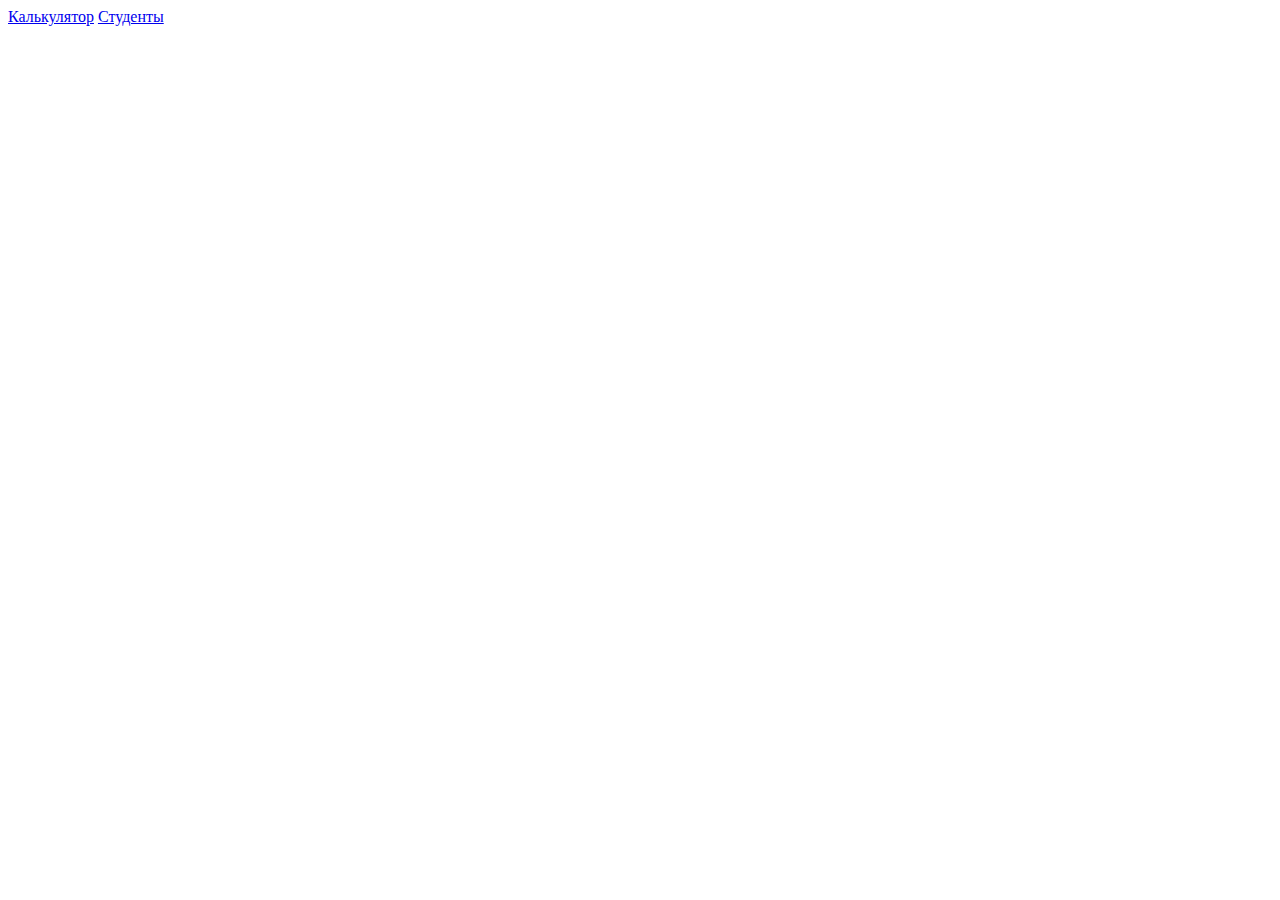
<file: HttpListenerTask/HttpListenerTask/index.html>
﻿<!DOCTYPE html>
<html lang="en">
<head>
    <meta charset="UTF-8">
    <title>Главная</title>
</head>
<body>
    <div>
        <a href="calculator.html">Калькулятор</a>
        <a href="students.html">Студенты</a>
    </div>
</body>
</html>
</file>
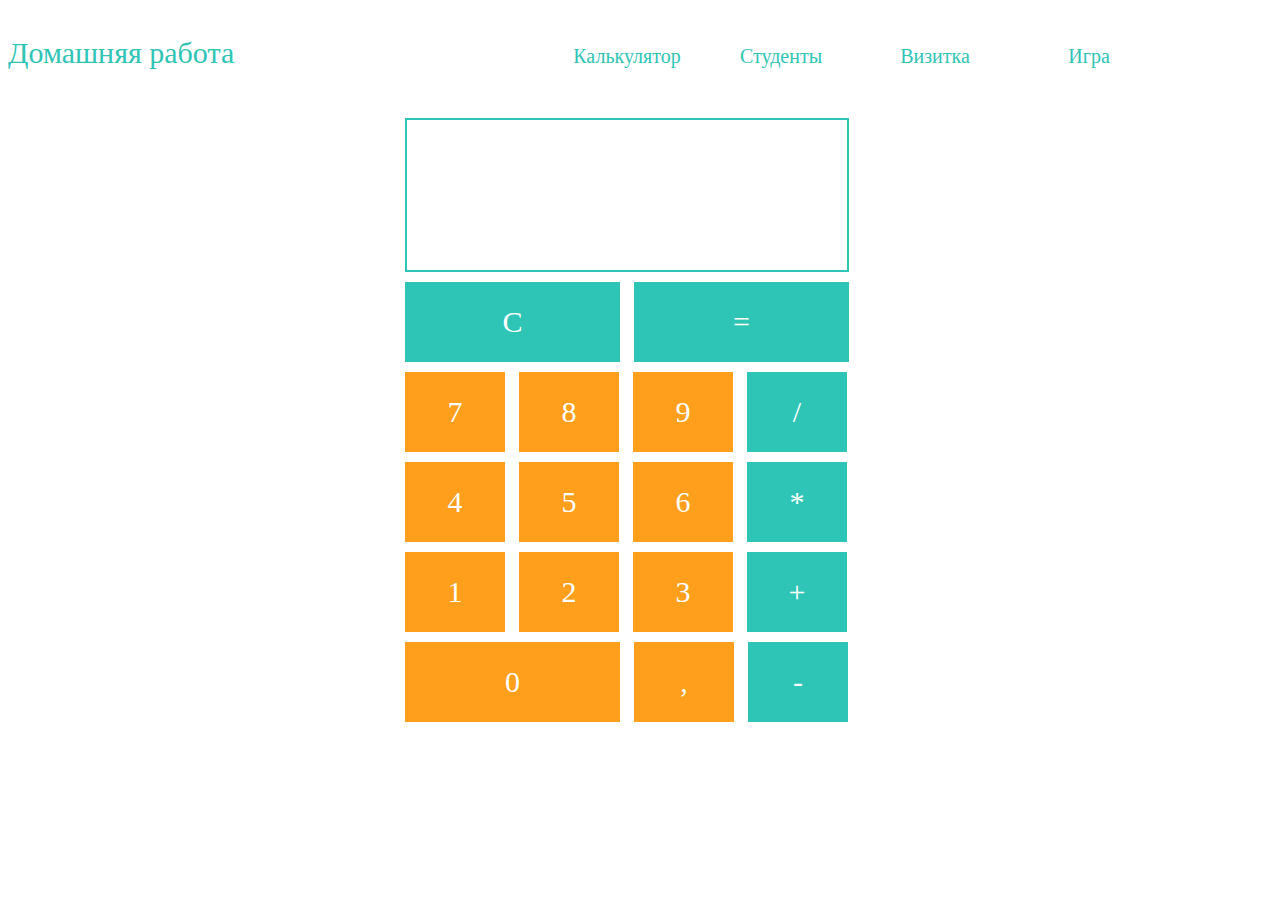
<file: HomeworkJS/calculator/calculator.html>
<!DOCTYPE html>
<html>
    <head>
        <meta charset="utf-8">
        <meta name="viewport" content="width=device-width, initial-scale=1, shrink-to-fit=no">
        <title>Калькулятор</title>
        <link rel="stylesheet" type="text/css" href="../style.css">
        <link rel="stylesheet" type="text/css" href="calculator.css">
        <script type="text/javascript" src="calculator.js"></script>
      </head>
    <body>
        <div class="header">
            <div class="brand inline">
                Домашняя работа
            </div>
            <div class="navbar inline">
                <a href="calculator.html">
                    <div class="nav-item inline">Калькулятор</div>
                </a>
                <a href="../students/students.html">
                    <div class="nav-item inline">Студенты</div>
                </a>
                <a href="../site-card/site-card.html">
                    <div class="nav-item inline">Визитка</div>
                </a>
                <a href="../game/game.html">
                    <div class="nav-item inline">Игра</div>
                </a>
            </div>
        </div>
        <div class="container">
            <div class="result">
                
            </div>
            <div class="btns">
                <div class="row">
                    <div class="delete-all">
                        C
                    </div>
                    <div class="get-result">
                        =
                    </div>
                </div>
                <div class="row">
                    <div class="digit">
                        7
                    </div>
                    <div class="digit">
                        8
                    </div>
                    <div class="digit">
                        9
                    </div>
                    <div class="operation">
                        /
                    </div>
                </div>
                <div class="row">
                    <div class="digit">
                        4
                    </div>
                    <div class="digit">
                        5
                    </div>
                    <div class="digit">
                        6
                    </div>
                    <div class="operation">
                        *
                    </div>
                </div>
                <div class="row">
                    <div class="digit">
                        1
                    </div>
                    <div class="digit">
                        2
                    </div>
                    <div class="digit">
                        3
                    </div>
                    <div class="operation">
                        +
                    </div>
                </div>
                <div class="row">
                    <div class="digit zero-digit">
                        0
                    </div>
                    <div class="dot">
                        ,
                    </div>
                    <div class="operation">
                        -
                    </div>
                </div>
            </div>
        </div>
    </body>
</html>
</file>
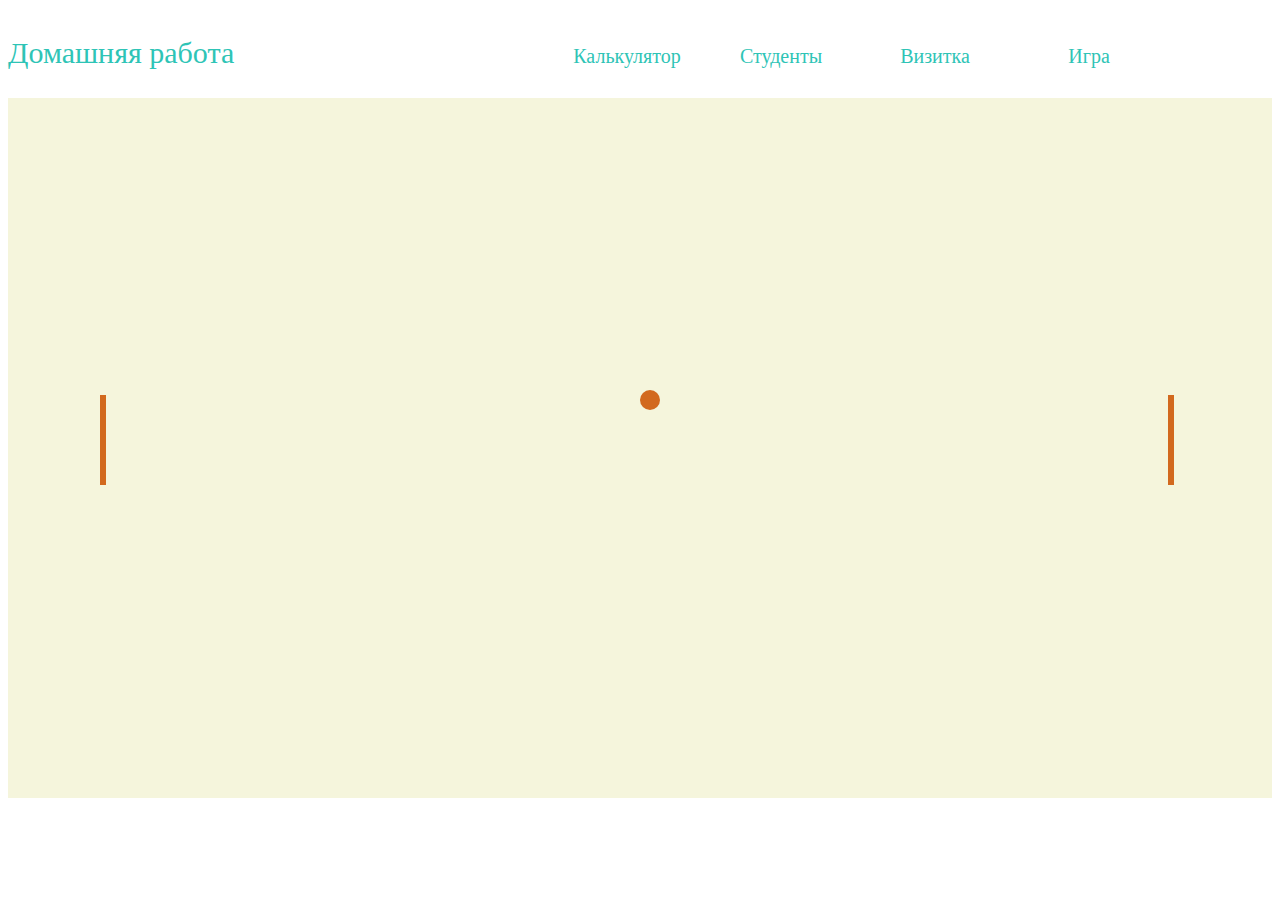
<file: HomeworkJS/game/game.html>
<!DOCTYPE html>
<html>
    <head>
        <meta charset="utf-8">
        <meta name="viewport" content="width=device-width, initial-scale=1, shrink-to-fit=no">
        <title>Студенты</title>
        <link rel="stylesheet" type="text/css" href="../style.css">
        <link rel="stylesheet" type="text/css" href="game.css">
        <script type="text/javascript" src="game.js"></script>
      </head>
    <body>
        <div class="header">
            <div class="brand inline">
                Домашняя работа
            </div>
            <div class="navbar inline">
                <a href="../calculator/calculator.html">
                    <div class="nav-item inline">Калькулятор</div>
                </a>
                <a href="../students/students.html">
                    <div class="nav-item inline">Студенты</div>
                </a>
                <a href="../site-card/site-card.html">
                    <div class="nav-item inline">Визитка</div>
                </a>
                <a href="game.html">
                    <div class="nav-item inline">Игра</div>
                </a>
            </div>
        </div>
        <div class="canvas">
            <div class="player" id="left-player"></div>
            <div class="player" id="right-player"></div>
            <div class="ball" id="ball"></div>
        </div>
    </body>
</html>
</file>
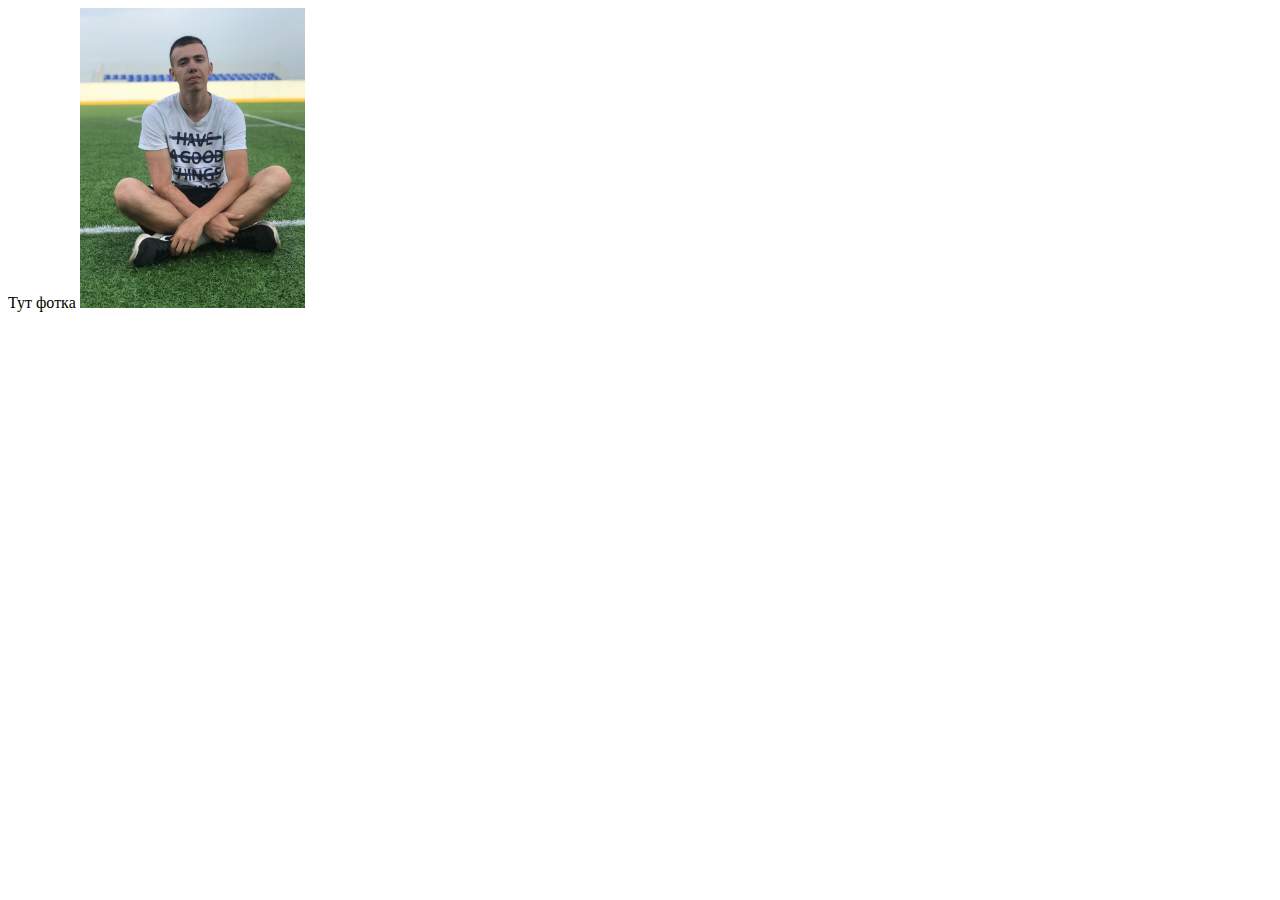
<file: HomeworkJS/site-card/photos.html>
<!DOCTYPE html>
<html>
    <head>
        <meta charset="utf-8">
        <meta name="viewport" content="width=device-width, initial-scale=1, shrink-to-fit=no">
        <title>Визитка</title>
    </head>
    <body>
        <div id="content">
            Тут фотка
            <img src="img.jpg" height="300px">
        </div>
    </body>
</html>
</file>
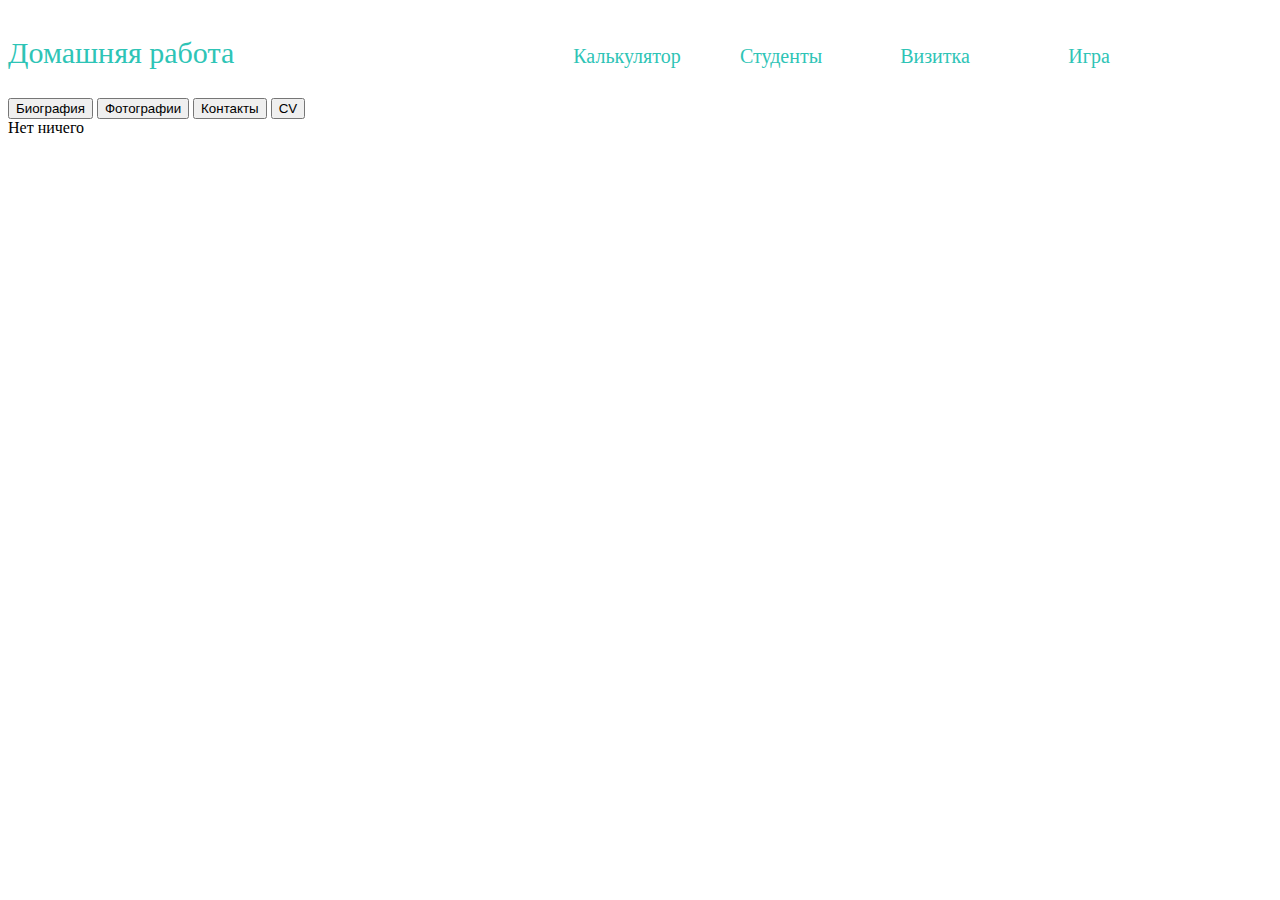
<file: HomeworkJS/site-card/site-card.html>
<!DOCTYPE html>
<html>
    <head>
        <meta charset="utf-8">
        <meta name="viewport" content="width=device-width, initial-scale=1, shrink-to-fit=no">
        <title>Визитка</title>
        <link rel="stylesheet" type="text/css" href="../style.css">
        <script type="text/javascript" src="../jquery.js"></script>
        <script type="text/javascript" src="site-card.js"></script>
    </head>
    <body>
        <div class="header">
            <div class="brand inline">
                Домашняя работа
            </div>
            <div class="navbar inline">
                <a href="../calculator/calculator.html">
                    <div class="nav-item inline">Калькулятор</div>
                </a>
                <a href="../students/students.html">
                    <div class="nav-item inline">Студенты</div>
                </a>
                <a href="site-card.html">
                    <div class="nav-item inline">Визитка</div>
                </a>
                <a href="../game/game.html">
                    <div class="nav-item inline">Игра</div>
                </a>
            </div>
        </div>
        <button id="bio">Биография</button>
        <button id="photos">Фотографии</button>
        <button id="contacts">Контакты</button>
        <button id="cv">CV</button>
        <div id="content">
            Нет ничего
        </div>
    </body>
</html>
</file>
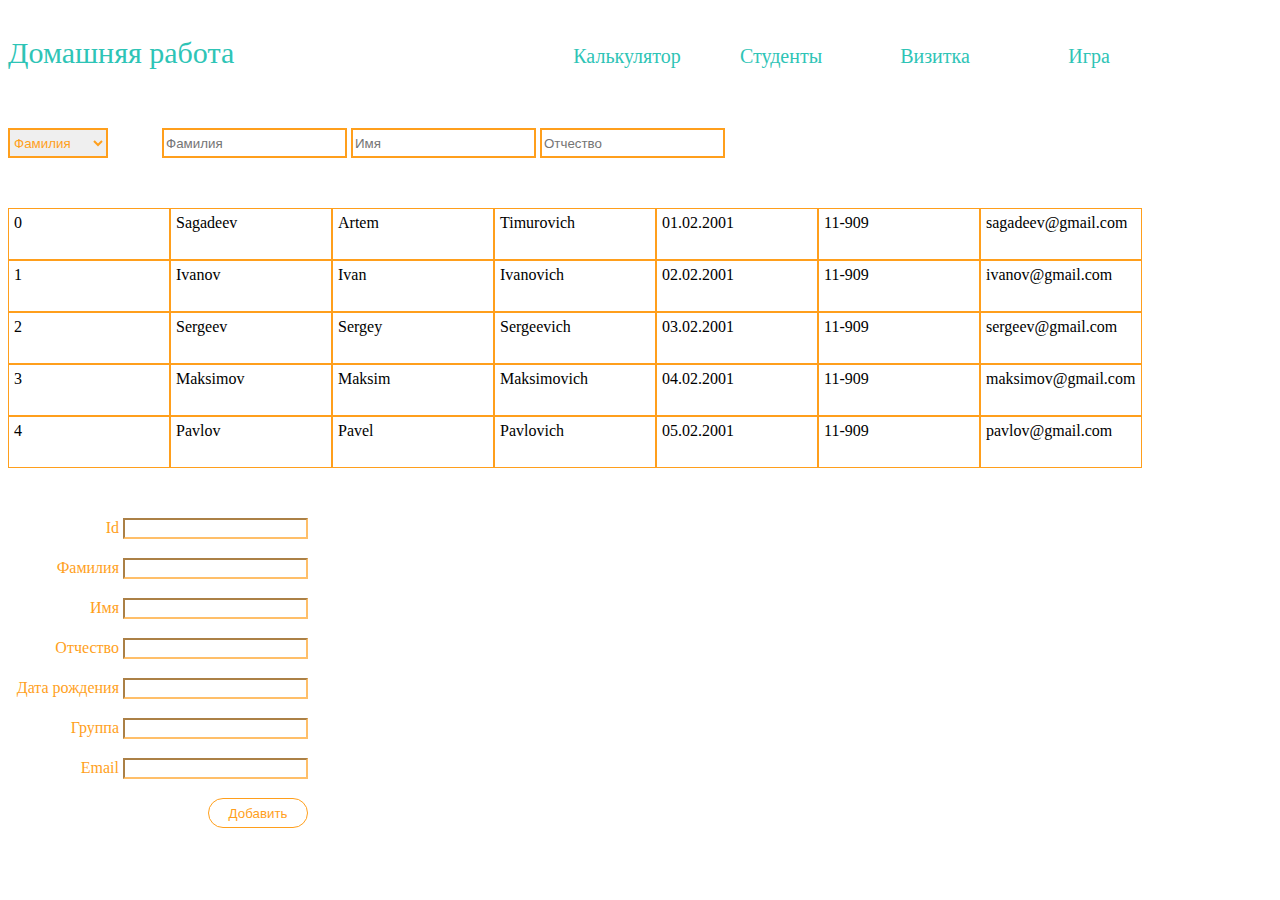
<file: HomeworkJS/students/students.html>
<!DOCTYPE html>
<html>
    <head>
        <meta charset="utf-8">
        <meta name="viewport" content="width=device-width, initial-scale=1, shrink-to-fit=no">
        <title>Студенты</title>
        <link rel="stylesheet" type="text/css" href="../style.css">
        <link rel="stylesheet" type="text/css" href="students.css">
        <script type="text/javascript" src="students.js"></script>
      </head>
    <body>
        <div class="header">
            <div class="brand inline">
                Домашняя работа
            </div>
            <div class="navbar inline">
                <a href="../calculator/calculator.html">
                    <div class="nav-item inline">Калькулятор</div>
                </a>
                <a href="students.html">
                    <div class="nav-item inline">Студенты</div>
                </a>
                <a href="../site-card/site-card.html">
                    <div class="nav-item inline">Визитка</div>
                </a>
                <a href="../game/game.html">
                    <div class="nav-item inline">Игра</div>
                </a>
            </div>
        </div>
        <div class="navigation">
            <div class="sorter">
                <select id="sorter" onchange="sorting(this.options[this.selectedIndex].value);">
                    <option value="last-name">Фамилия</option>
                    <option value="first-name">Имя</option>
                    <option value="middle-name">Отчество</option>
                </select>
            </div>
            <div class="filters">
                <input class="filter-input" name="last-name" type="text" placeholder="Фамилия" onchange="filtration(this.value, this.name)">
                <input class="filter-input" name="first-name" type="text" placeholder="Имя" onchange="filtration(this.value, this.name)">
                <input class="filter-input" name="middle-name" type="text" placeholder="Отчество" onchange="filtration(this.value, this.name)">
            </div>
        </div>
        <div class="table"></div>
        <div class="form">
            <div class="form-item">
                <lable>Id</lable>
                <input class="form-input" type="text">
            </div>
            <div class="form-item">
                <lable>Фамилия</lable>
                <input class="form-input" type="text">
            </div>
            <div class="form-item">
                <lable>Имя</lable>
                <input class="form-input" type="text">
            </div>
            <div class="form-item">
                <lable>Отчество</lable>
                <input class="form-input" type="text">
            </div>
            <div class="form-item">
                <lable>Дата рождения</lable>
                <input class="form-input" type="text">
            </div>
            <div class="form-item">
                <lable>Группа</lable>
                <input class="form-input" type="text">
            </div>
            <div class="form-item">
                <lable>Email</lable>
                <input class="form-input" type="text">
            </div>
            <button onclick="addStudentFromForm()">Добавить</button>
        </div>
    </body>
</html>
</file>
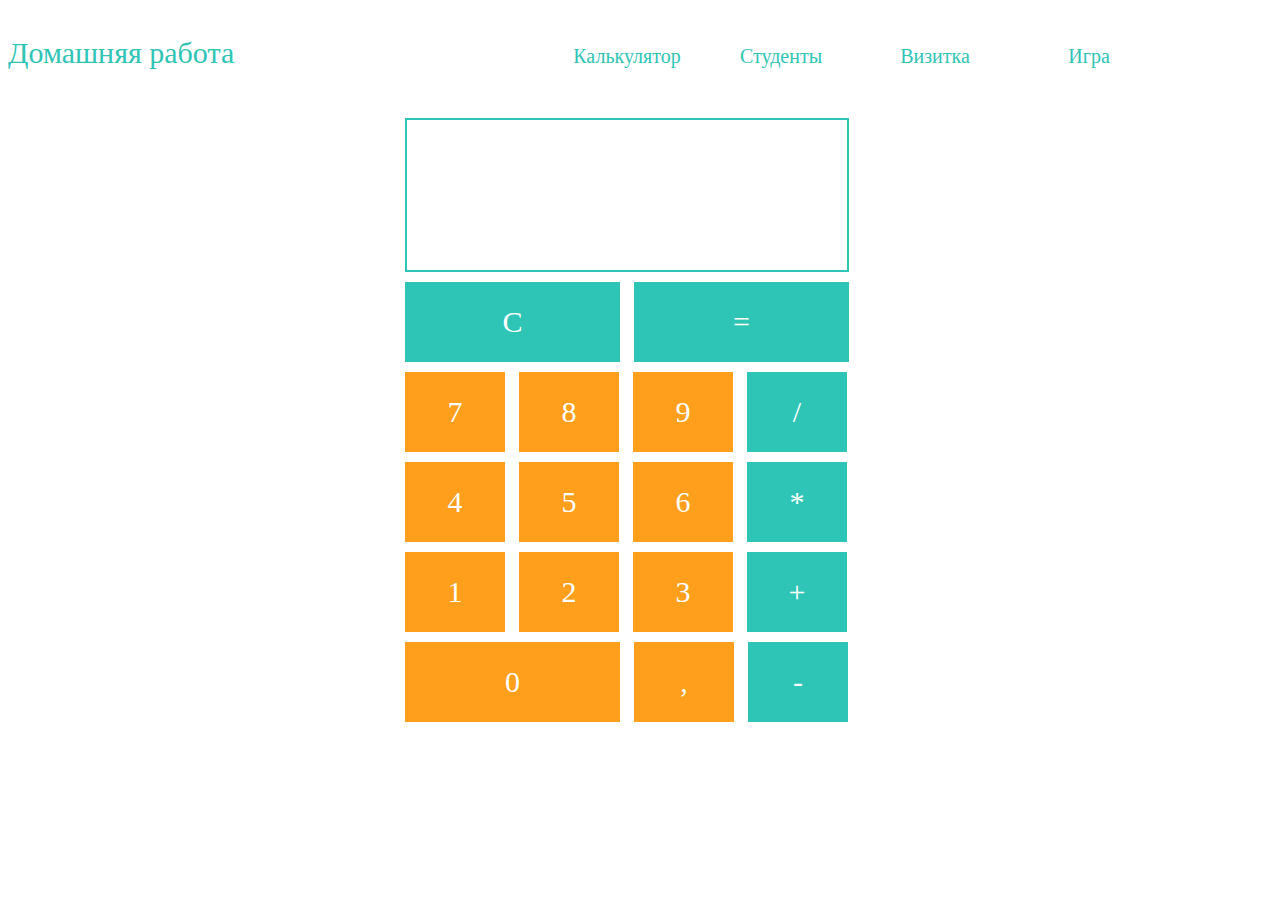
<file: HttpListenerTask/HttpListenerTask/calculator.html>
<!DOCTYPE html>
<html>
    <head>
        <meta charset="utf-8">
        <meta name="viewport" content="width=device-width, initial-scale=1, shrink-to-fit=no">
        <title>Калькулятор</title>
        <link rel="stylesheet" type="text/css" href="style.css">
        <link rel="stylesheet" type="text/css" href="calculator.css">
        <script type="text/javascript" src="calculator.js"></script>
      </head>
    <body>
        <div class="header">
            <div class="brand inline">
                Домашняя работа
            </div>
            <div class="navbar inline">
                <a href="calculator.html">
                    <div class="nav-item inline">Калькулятор</div>
                </a>
                <a href="students.html">
                    <div class="nav-item inline">Студенты</div>
                </a>
                <a href="/site-card.html">
                    <div class="nav-item inline">Визитка</div>
                </a>
                <a href="/game.html">
                    <div class="nav-item inline">Игра</div>
                </a>
            </div>
        </div>
        <div class="container">
            <div class="result">
                
            </div>
            <div class="btns">
                <div class="row">
                    <div class="delete-all">
                        C
                    </div>
                    <div class="get-result">
                        =
                    </div>
                </div>
                <div class="row">
                    <div class="digit">
                        7
                    </div>
                    <div class="digit">
                        8
                    </div>
                    <div class="digit">
                        9
                    </div>
                    <div class="operation">
                        /
                    </div>
                </div>
                <div class="row">
                    <div class="digit">
                        4
                    </div>
                    <div class="digit">
                        5
                    </div>
                    <div class="digit">
                        6
                    </div>
                    <div class="operation">
                        *
                    </div>
                </div>
                <div class="row">
                    <div class="digit">
                        1
                    </div>
                    <div class="digit">
                        2
                    </div>
                    <div class="digit">
                        3
                    </div>
                    <div class="operation">
                        +
                    </div>
                </div>
                <div class="row">
                    <div class="digit zero-digit">
                        0
                    </div>
                    <div class="dot">
                        ,
                    </div>
                    <div class="operation">
                        -
                    </div>
                </div>
            </div>
        </div>
    </body>
</html>
</file>
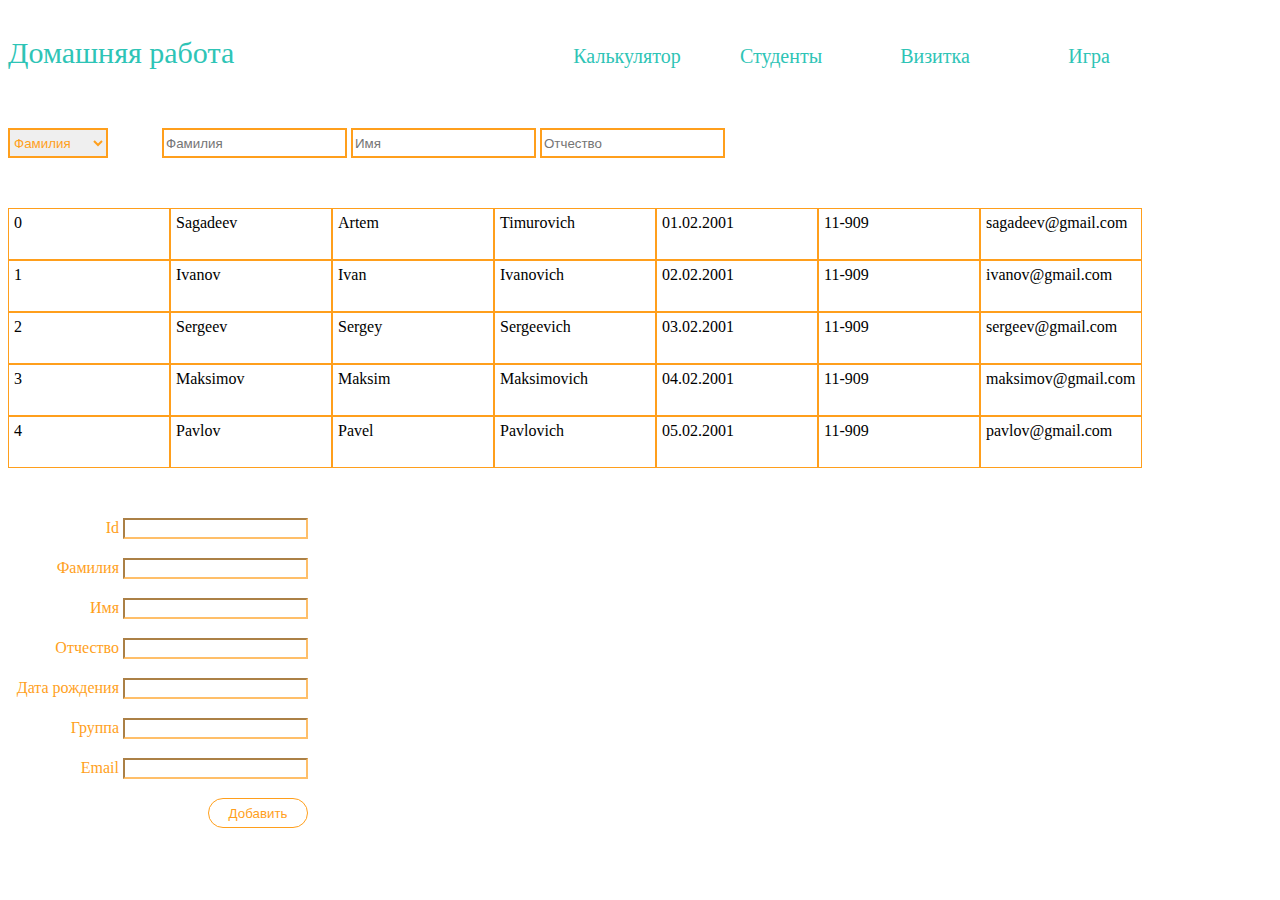
<file: HttpListenerTask/HttpListenerTask/students.html>
<!DOCTYPE html>
<html>
    <head>
        <meta charset="utf-8">
        <meta name="viewport" content="width=device-width, initial-scale=1, shrink-to-fit=no">
        <title>Студенты</title>
        <link rel="stylesheet" type="text/css" href="style.css">
        <link rel="stylesheet" type="text/css" href="students.css">
        <script type="text/javascript" src="students.js"></script>
      </head>
    <body>
        <div class="header">
            <div class="brand inline">
                Домашняя работа
            </div>
            <div class="navbar inline">
                <a href="calculator.html">
                    <div class="nav-item inline">Калькулятор</div>
                </a>
                <a href="students.html">
                    <div class="nav-item inline">Студенты</div>
                </a>
                <a href="/site-card.html">
                    <div class="nav-item inline">Визитка</div>
                </a>
                <a href="/game.html">
                    <div class="nav-item inline">Игра</div>
                </a>
            </div>
        </div>
        <div class="navigation">
            <div class="sorter">
                <select id="sorter" onchange="sorting(this.options[this.selectedIndex].value);">
                    <option value="last-name">Фамилия</option>
                    <option value="first-name">Имя</option>
                    <option value="middle-name">Отчество</option>
                </select>
            </div>
            <div class="filters">
                <input class="filter-input" name="last-name" type="text" placeholder="Фамилия" onchange="filtration(this.value, this.name)">
                <input class="filter-input" name="first-name" type="text" placeholder="Имя" onchange="filtration(this.value, this.name)">
                <input class="filter-input" name="middle-name" type="text" placeholder="Отчество" onchange="filtration(this.value, this.name)">
            </div>
        </div>
        <div class="table"></div>
        <div class="form">
            <div class="form-item">
                <lable>Id</lable>
                <input class="form-input" type="text">
            </div>
            <div class="form-item">
                <lable>Фамилия</lable>
                <input class="form-input" type="text">
            </div>
            <div class="form-item">
                <lable>Имя</lable>
                <input class="form-input" type="text">
            </div>
            <div class="form-item">
                <lable>Отчество</lable>
                <input class="form-input" type="text">
            </div>
            <div class="form-item">
                <lable>Дата рождения</lable>
                <input class="form-input" type="text">
            </div>
            <div class="form-item">
                <lable>Группа</lable>
                <input class="form-input" type="text">
            </div>
            <div class="form-item">
                <lable>Email</lable>
                <input class="form-input" type="text">
            </div>
            <button onclick="addStudentFromForm()">Добавить</button>
        </div>
    </body>
</html>
</file>
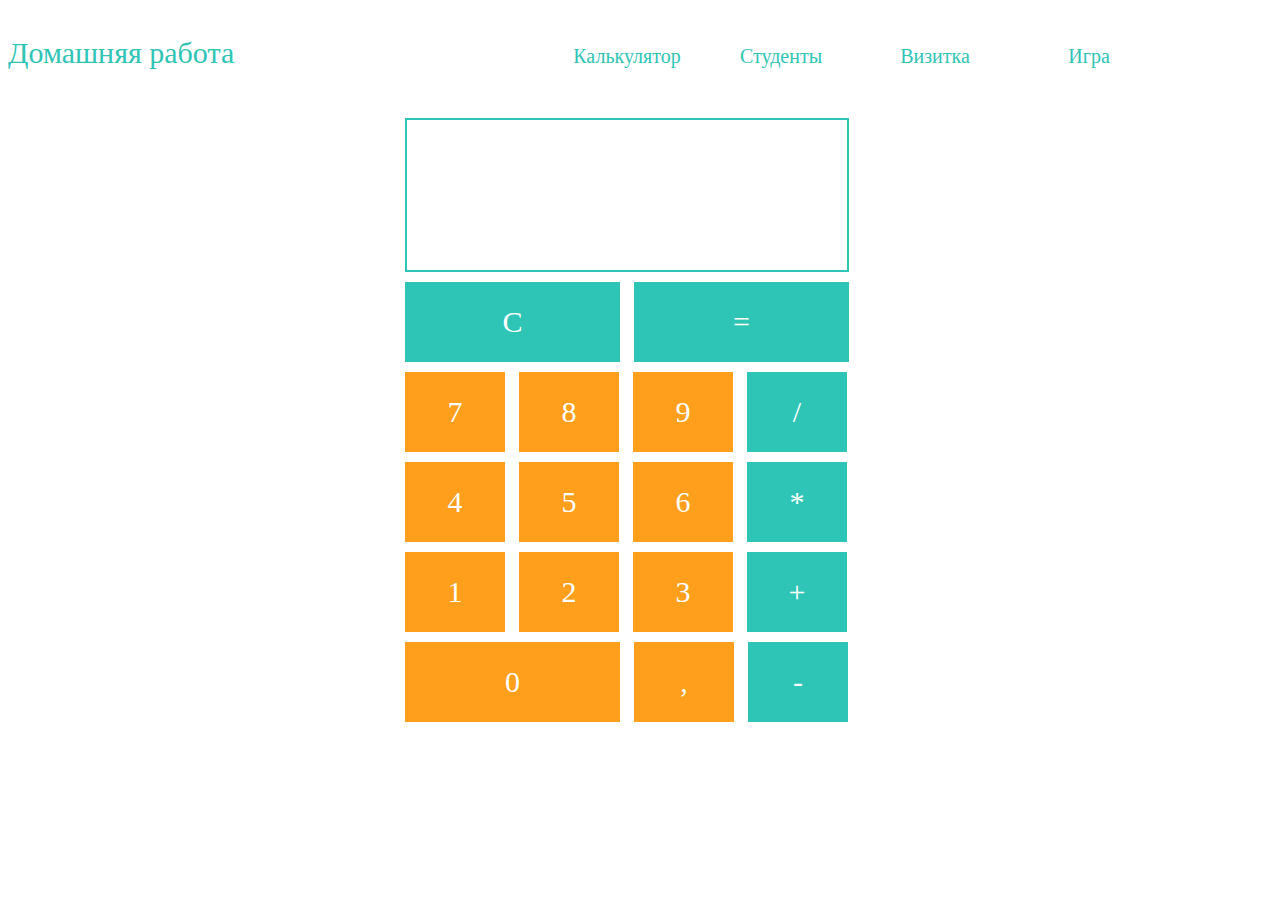
<file: HttpListenerTask/HttpListenerTask/templates/calculator.html>
<!DOCTYPE html>
<html>
    <head>
        <meta charset="utf-8">
        <meta name="viewport" content="width=device-width, initial-scale=1, shrink-to-fit=no">
        <title>Калькулятор</title>
        <link rel="stylesheet" type="text/css" href="../static/css/style.css">
        <link rel="stylesheet" type="text/css" href="../static/css/calculator.css">
        <script type="text/javascript" src="../static/js/calculator.js"></script>
      </head>
    <body>
        <div class="header">
            <div class="brand inline">
                Домашняя работа
            </div>
            <div class="navbar inline">
                <a href="calculator.html">
                    <div class="nav-item inline">Калькулятор</div>
                </a>
                <a href="students.html">
                    <div class="nav-item inline">Студенты</div>
                </a>
                <a href="/site-card.html">
                    <div class="nav-item inline">Визитка</div>
                </a>
                <a href="/game.html">
                    <div class="nav-item inline">Игра</div>
                </a>
            </div>
        </div>
        <div class="container">
            <div class="result">
                
            </div>
            <div class="btns">
                <div class="row">
                    <div class="delete-all">
                        C
                    </div>
                    <div class="get-result">
                        =
                    </div>
                </div>
                <div class="row">
                    <div class="digit">
                        7
                    </div>
                    <div class="digit">
                        8
                    </div>
                    <div class="digit">
                        9
                    </div>
                    <div class="operation">
                        /
                    </div>
                </div>
                <div class="row">
                    <div class="digit">
                        4
                    </div>
                    <div class="digit">
                        5
                    </div>
                    <div class="digit">
                        6
                    </div>
                    <div class="operation">
                        *
                    </div>
                </div>
                <div class="row">
                    <div class="digit">
                        1
                    </div>
                    <div class="digit">
                        2
                    </div>
                    <div class="digit">
                        3
                    </div>
                    <div class="operation">
                        +
                    </div>
                </div>
                <div class="row">
                    <div class="digit zero-digit">
                        0
                    </div>
                    <div class="dot">
                        ,
                    </div>
                    <div class="operation">
                        -
                    </div>
                </div>
            </div>
        </div>
    </body>
</html>
</file>
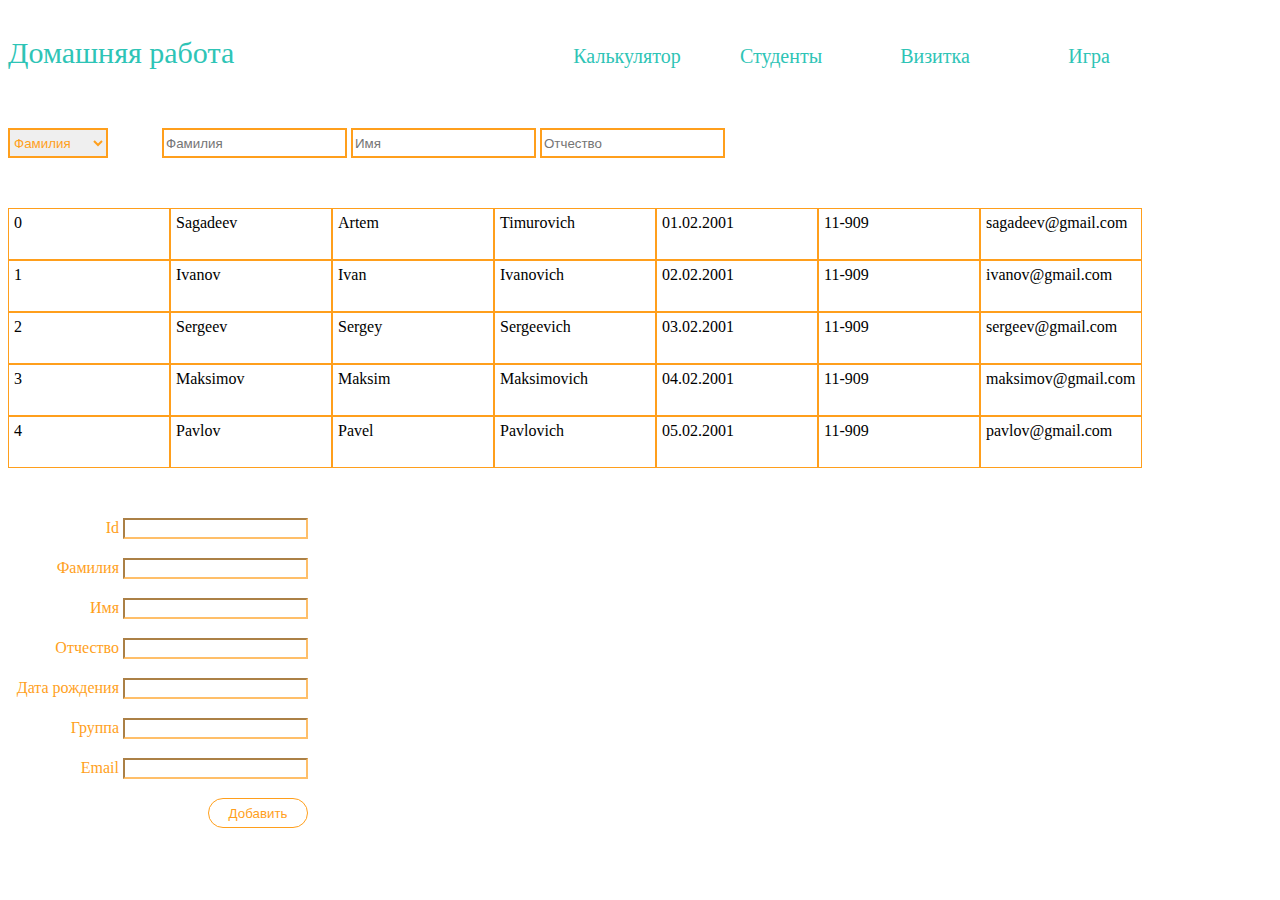
<file: HttpListenerTask/HttpListenerTask/templates/students.html>
<!DOCTYPE html>
<html>
    <head>
        <meta charset="utf-8">
        <meta name="viewport" content="width=device-width, initial-scale=1, shrink-to-fit=no">
        <title>Студенты</title>
        <link rel="stylesheet" type="text/css" href="../static/css/style.css">
        <link rel="stylesheet" type="text/css" href="../static/css/students.css">
        <script type="text/javascript" src="../static/js/students.js"></script>
      </head>
    <body>
        <div class="header">
            <div class="brand inline">
                Домашняя работа
            </div>
            <div class="navbar inline">
                <a href="calculator.html">
                    <div class="nav-item inline">Калькулятор</div>
                </a>
                <a href="students.html">
                    <div class="nav-item inline">Студенты</div>
                </a>
                <a href="/site-card.html">
                    <div class="nav-item inline">Визитка</div>
                </a>
                <a href="/game.html">
                    <div class="nav-item inline">Игра</div>
                </a>
            </div>
        </div>
        <div class="navigation">
            <div class="sorter">
                <select id="sorter" onchange="sorting(this.options[this.selectedIndex].value);">
                    <option value="last-name">Фамилия</option>
                    <option value="first-name">Имя</option>
                    <option value="middle-name">Отчество</option>
                </select>
            </div>
            <div class="filters">
                <input class="filter-input" name="last-name" type="text" placeholder="Фамилия" onchange="filtration(this.value, this.name)">
                <input class="filter-input" name="first-name" type="text" placeholder="Имя" onchange="filtration(this.value, this.name)">
                <input class="filter-input" name="middle-name" type="text" placeholder="Отчество" onchange="filtration(this.value, this.name)">
            </div>
        </div>
        <div class="table"></div>
        <div class="form">
            <div class="form-item">
                <lable>Id</lable>
                <input class="form-input" type="text">
            </div>
            <div class="form-item">
                <lable>Фамилия</lable>
                <input class="form-input" type="text">
            </div>
            <div class="form-item">
                <lable>Имя</lable>
                <input class="form-input" type="text">
            </div>
            <div class="form-item">
                <lable>Отчество</lable>
                <input class="form-input" type="text">
            </div>
            <div class="form-item">
                <lable>Дата рождения</lable>
                <input class="form-input" type="text">
            </div>
            <div class="form-item">
                <lable>Группа</lable>
                <input class="form-input" type="text">
            </div>
            <div class="form-item">
                <lable>Email</lable>
                <input class="form-input" type="text">
            </div>
            <button onclick="addStudentFromForm()">Добавить</button>
        </div>
    </body>
</html>
</file>
<file: HomeworkJS/style.css>
a {
    text-decoration: none;
    color: #2EC4B6;
}

.inline {
    display: inline-block;
}

.header {
    height: 90px;
}

.brand {
    width: 20vw;
    text-decoration: none;
    color: #2EC4B6;
    line-height: 90px;
    font-size: 30px;
}

.navbar {
    width: 70vw;
    text-align: right;
}

.nav-item {
    width: 150px;
    line-height: 90px;
    font-size: 20px;
    text-align: center;
    cursor: pointer;
}

.nav-item:hover {
    border: 2px solid #6ac7c1;
    border-radius: 30px;
}
</file>
<file: HomeworkJS/calculator/calculator.css>
.container {
    margin-left: auto;
    margin-right: auto;
    margin-top: 20px;
    width: 480px;
    height: 600px;
}

div {
    cursor: default;
}

.digit,
.operation,
.dot {
    display: inline-block;
    height: 80px;
    width: 100px;
    text-align: center;
    font-size: 30px;
    line-height: 80px;
    margin: 5px;
}

.delete-all,
.get-result,
.zero-digit {
    display: inline-block;
    height: 80px;
    width: 215px;
    text-align: center;
    font-size: 30px;
    line-height: 80px;
    margin: 5px;
}

.result {
    height: 150px;
    width: 440px;
    margin: 5px;
    text-align: center;
    font-size: 30px;
    line-height: 150px;
    border: 2px solid #2EC4B6;
}

.digit,
.zero-digit,
.dot {
    background-color: #FF9F1C;
    color: #fff;
}

.operation,
.get-result,
.delete-all {
    background-color: #2EC4B6;
    color: #fff;
}

.operation:hover,
.get-result:hover,
.delete-all:hover {
    background-color: #6ac7c1;
}

.digit:hover,
.zero-digit:hover,
.dot:hover {
    background-color: #FFBF69;
}
</file>
<file: HomeworkJS/game/game.css>
.canvas {
    height: 700px;
    width: 100%;
    background-color: beige;
    margin-left: auto;
    margin-right: auto;
}

.player {
    height: 90px;
    width: 6px;
    position: absolute;
    top: 395px;
    background-color: chocolate; 
}

#left-player {
    left: 100px;
}

#right-player {
    right: 106px;
}

.ball {
    width: 20px;
    height: 20px;
    border-radius: 50%;
    background-color: chocolate; 
    position: absolute;
    top: 390px;
    left: 50%;
}
</file>
<file: HomeworkJS/students/students.css>
.cell {
    display: inline-block;
    border: 1px solid #FF9F1C;
    width: 150px;
    height: 40px;
    padding: 5px;
}

.form {
    margin-top: 50px;
    width: 300px;
    text-align: right;
}

.form-item {
    color: #FF9F1C;    
    height: 40px;    
}

button {
    width: 100px;
    height: 30px;
    background-color: white;
    border: 1px solid #FF9F1C;
    border-radius: 30px;
    color: #FF9F1C; 
    cursor: pointer;
}

button:hover {
    color: #FFBF69;
    border-color: #FFBF69;
}

input {
    border-color: #FFBF69;
}

.navigation {
    margin-top: 30px;
}

.sorter {
    display: inline-block;
    margin-bottom: 50px;
}

select {
    width: 100px;
    height: 30px;
    border: 2px solid #FF9F1C;
    color: #FF9F1C; 
}

.filters {
    display: inline-block;
    margin-left: 50px;
}

.filter-input {
    height: 24px;
    border: 2px solid #FF9F1C;
    color: #FF9F1C;
}
</file>
<file: HttpListenerTask/HttpListenerTask/style.css>
a {
    text-decoration: none;
    color: #2EC4B6;
}

.inline {
    display: inline-block;
}

.header {
    height: 90px;
}

.brand {
    width: 20vw;
    text-decoration: none;
    color: #2EC4B6;
    line-height: 90px;
    font-size: 30px;
}

.navbar {
    width: 70vw;
    text-align: right;
}

.nav-item {
    width: 150px;
    line-height: 90px;
    font-size: 20px;
    text-align: center;
    cursor: pointer;
}

.nav-item:hover {
    border: 2px solid #6ac7c1;
    border-radius: 30px;
}
</file>
<file: HttpListenerTask/HttpListenerTask/calculator.css>
.container {
    margin-left: auto;
    margin-right: auto;
    margin-top: 20px;
    width: 480px;
    height: 600px;
}

div {
    cursor: default;
}

.digit,
.operation,
.dot {
    display: inline-block;
    height: 80px;
    width: 100px;
    text-align: center;
    font-size: 30px;
    line-height: 80px;
    margin: 5px;
}

.delete-all,
.get-result,
.zero-digit {
    display: inline-block;
    height: 80px;
    width: 215px;
    text-align: center;
    font-size: 30px;
    line-height: 80px;
    margin: 5px;
}

.result {
    height: 150px;
    width: 440px;
    margin: 5px;
    text-align: center;
    font-size: 30px;
    line-height: 150px;
    border: 2px solid #2EC4B6;
}

.digit,
.zero-digit,
.dot {
    background-color: #FF9F1C;
    color: #fff;
}

.operation,
.get-result,
.delete-all {
    background-color: #2EC4B6;
    color: #fff;
}

.operation:hover,
.get-result:hover,
.delete-all:hover {
    background-color: #6ac7c1;
}

.digit:hover,
.zero-digit:hover,
.dot:hover {
    background-color: #FFBF69;
}
</file>
<file: HttpListenerTask/HttpListenerTask/students.css>
.cell {
    display: inline-block;
    border: 1px solid #FF9F1C;
    width: 150px;
    height: 40px;
    padding: 5px;
}

.form {
    margin-top: 50px;
    width: 300px;
    text-align: right;
}

.form-item {
    color: #FF9F1C;    
    height: 40px;    
}

button {
    width: 100px;
    height: 30px;
    background-color: white;
    border: 1px solid #FF9F1C;
    border-radius: 30px;
    color: #FF9F1C; 
    cursor: pointer;
}

button:hover {
    color: #FFBF69;
    border-color: #FFBF69;
}

input {
    border-color: #FFBF69;
}

.navigation {
    margin-top: 30px;
}

.sorter {
    display: inline-block;
    margin-bottom: 50px;
}

select {
    width: 100px;
    height: 30px;
    border: 2px solid #FF9F1C;
    color: #FF9F1C; 
}

.filters {
    display: inline-block;
    margin-left: 50px;
}

.filter-input {
    height: 24px;
    border: 2px solid #FF9F1C;
    color: #FF9F1C;
}
</file>
<file: HttpListenerTask/HttpListenerTask/static/css/style.css>
a {
    text-decoration: none;
    color: #2EC4B6;
}

.inline {
    display: inline-block;
}

.header {
    height: 90px;
}

.brand {
    width: 20vw;
    text-decoration: none;
    color: #2EC4B6;
    line-height: 90px;
    font-size: 30px;
}

.navbar {
    width: 70vw;
    text-align: right;
}

.nav-item {
    width: 150px;
    line-height: 90px;
    font-size: 20px;
    text-align: center;
    cursor: pointer;
}

.nav-item:hover {
    border: 2px solid #6ac7c1;
    border-radius: 30px;
}
</file>
<file: HttpListenerTask/HttpListenerTask/static/css/calculator.css>
.container {
    margin-left: auto;
    margin-right: auto;
    margin-top: 20px;
    width: 480px;
    height: 600px;
}

div {
    cursor: default;
}

.digit,
.operation,
.dot {
    display: inline-block;
    height: 80px;
    width: 100px;
    text-align: center;
    font-size: 30px;
    line-height: 80px;
    margin: 5px;
}

.delete-all,
.get-result,
.zero-digit {
    display: inline-block;
    height: 80px;
    width: 215px;
    text-align: center;
    font-size: 30px;
    line-height: 80px;
    margin: 5px;
}

.result {
    height: 150px;
    width: 440px;
    margin: 5px;
    text-align: center;
    font-size: 30px;
    line-height: 150px;
    border: 2px solid #2EC4B6;
}

.digit,
.zero-digit,
.dot {
    background-color: #FF9F1C;
    color: #fff;
}

.operation,
.get-result,
.delete-all {
    background-color: #2EC4B6;
    color: #fff;
}

.operation:hover,
.get-result:hover,
.delete-all:hover {
    background-color: #6ac7c1;
}

.digit:hover,
.zero-digit:hover,
.dot:hover {
    background-color: #FFBF69;
}
</file>
<file: HttpListenerTask/HttpListenerTask/static/css/students.css>
.cell {
    display: inline-block;
    border: 1px solid #FF9F1C;
    width: 150px;
    height: 40px;
    padding: 5px;
}

.form {
    margin-top: 50px;
    width: 300px;
    text-align: right;
}

.form-item {
    color: #FF9F1C;    
    height: 40px;    
}

button {
    width: 100px;
    height: 30px;
    background-color: white;
    border: 1px solid #FF9F1C;
    border-radius: 30px;
    color: #FF9F1C; 
    cursor: pointer;
}

button:hover {
    color: #FFBF69;
    border-color: #FFBF69;
}

input {
    border-color: #FFBF69;
}

.navigation {
    margin-top: 30px;
}

.sorter {
    display: inline-block;
    margin-bottom: 50px;
}

select {
    width: 100px;
    height: 30px;
    border: 2px solid #FF9F1C;
    color: #FF9F1C; 
}

.filters {
    display: inline-block;
    margin-left: 50px;
}

.filter-input {
    height: 24px;
    border: 2px solid #FF9F1C;
    color: #FF9F1C;
}
</file>
